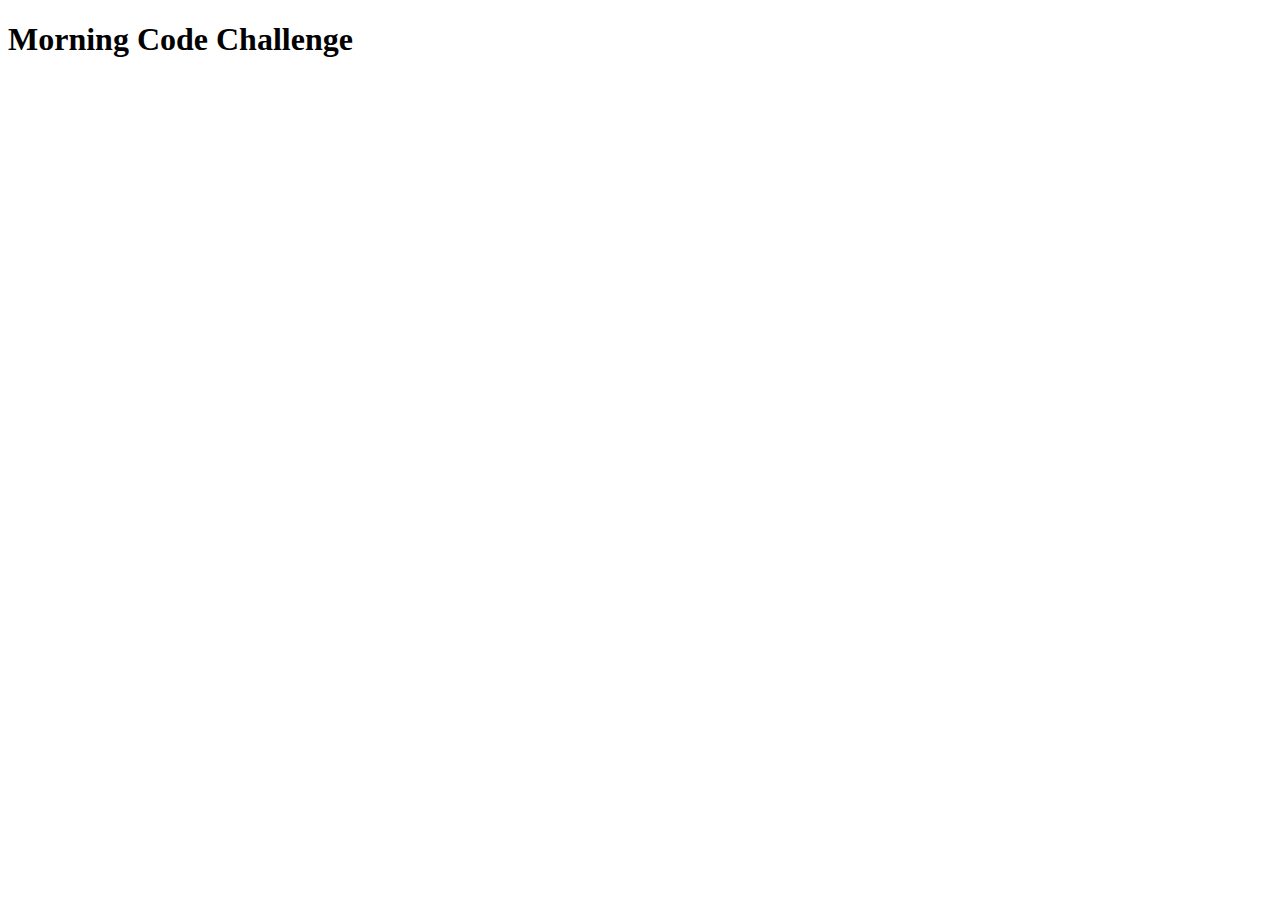
<file: index.html>
<!DOCTYPE html>
<html lang="en">
  <head>
    <meta charset="UTF-8" />
    <meta http-equiv="X-UA-Compatible" content="IE=edge" />
    <meta name="viewport" content="width=device-width, initial-scale=1.0" />
    <title>Morning Challenge</title>
  </head>
  <body>
    <h1>Morning Code Challenge</h1>
    <script src="./morning-challenge.js"></script>
    <script src="./playground.js"></script>
    <script src="./median.js"></script>
    <script src="./duplicate.js"></script>
    <script src="./morse-code.js"></script>
    <script src="./phoneformat.js"></script>
    <script src="./score-sentence.js"></script>
    <script src="./tennis-points.js"></script>
    <script src="./evenNums.js"></script>
    <script src="./fizzbuzz.js"></script>
    <script src="./countingpairs.js"></script>
    <script src="./years.js"></script>
    <script src="./beerBottles.js"></script>
    <script src="./thirdMax.js"></script>
  </body>
</html>
</file>
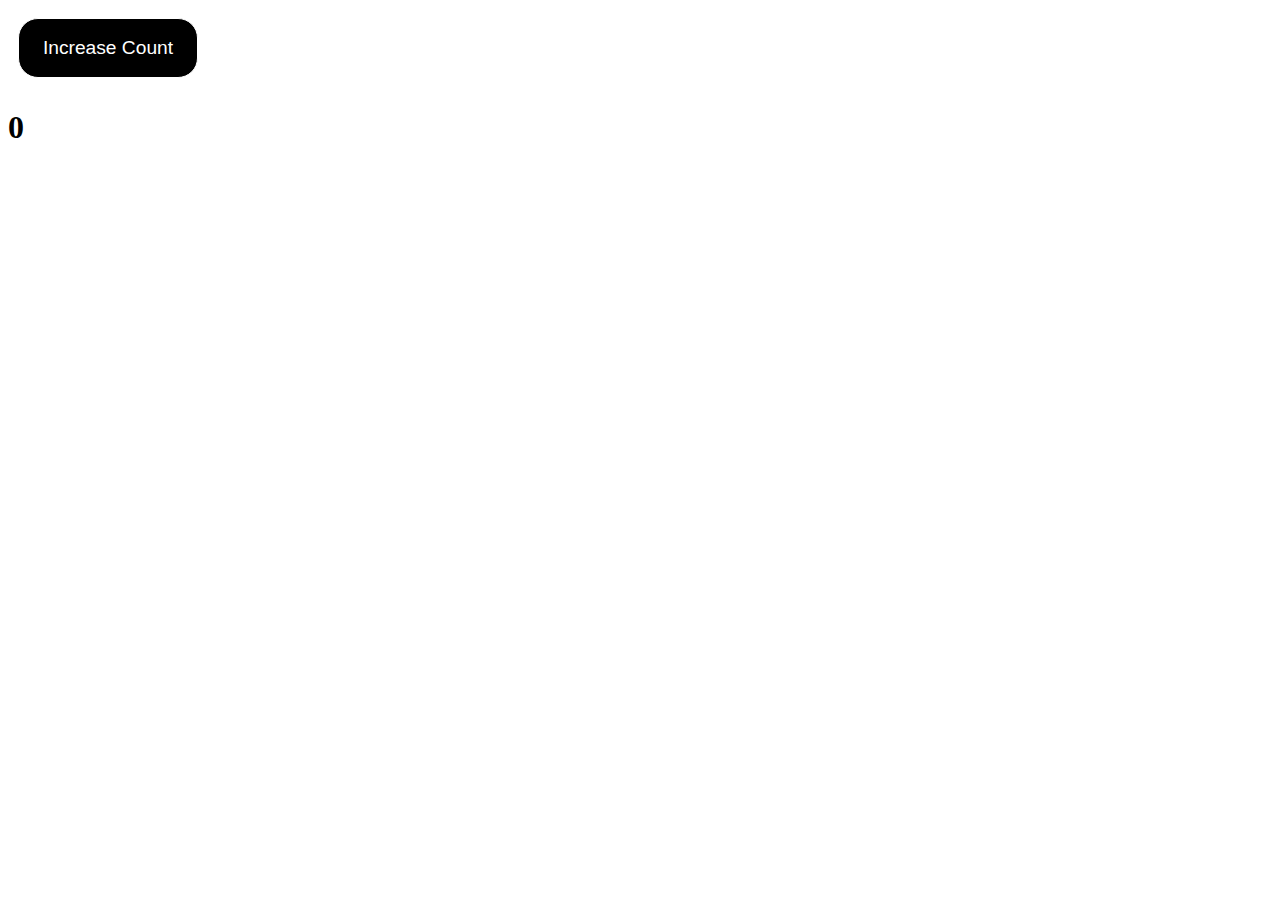
<file: countMe/countme.html>
<!DOCTYPE html>
<html lang="en">
  <head>
    <meta charset="UTF-8" />
    <meta http-equiv="X-UA-Compatible" content="IE=edge" />
    <meta name="viewport" content="width=device-width, initial-scale=1.0" />
    <link rel="stylesheet" href="./countme.css" />
    <title>Document</title>
  </head>
  <body>
    <div>
      <button id="button-counter">Increase Count</button>
      <h1 id="counter">0</h1>
    </div>
    <script src="./countme.js"></script>
  </body>
</html>
</file>
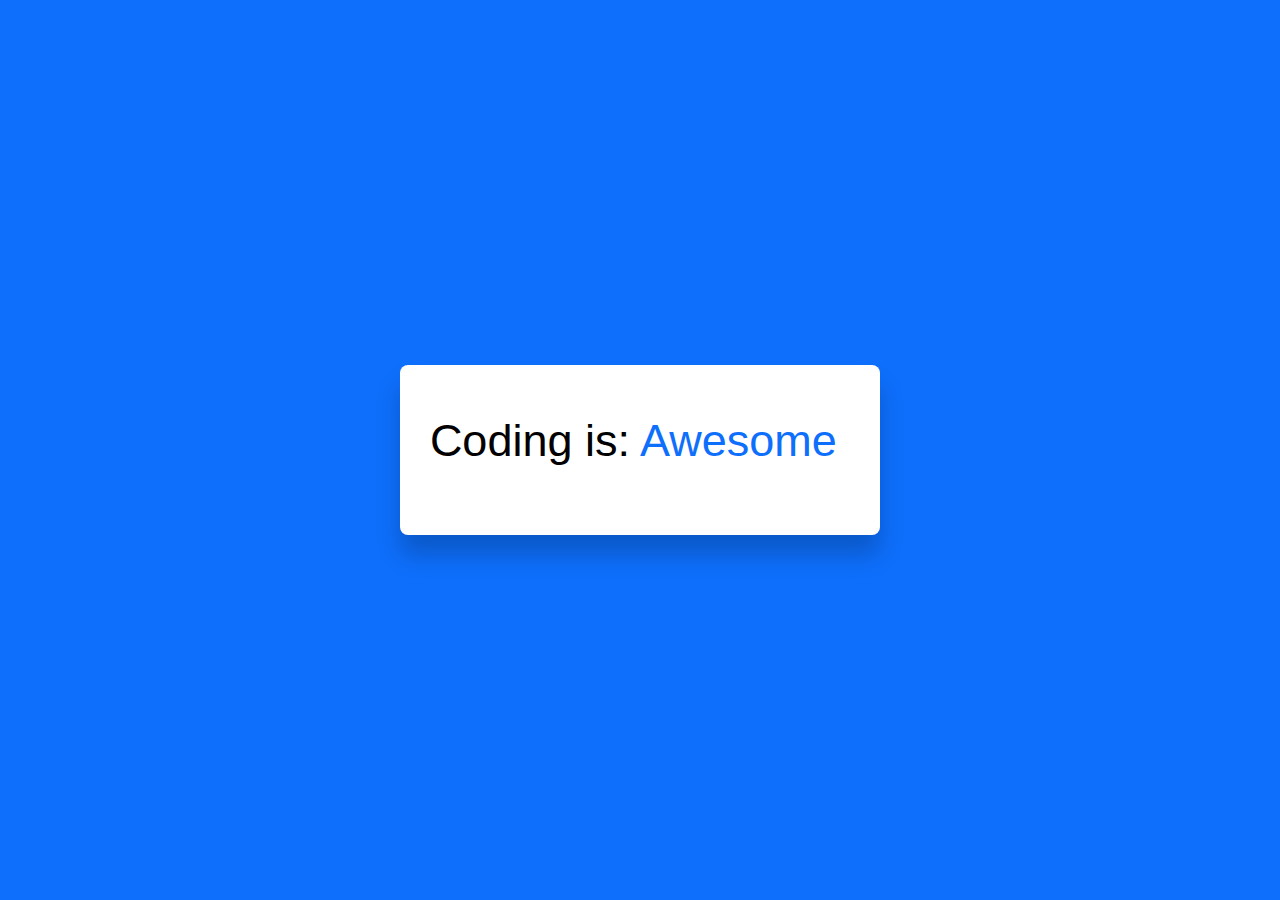
<file: rotating-text/rotate.html>
<!DOCTYPE html>
<html lang="en">
  <head>
    <meta charset="UTF-8" />
    <meta http-equiv="X-UA-Compatible" content="IE=edge" />
    <meta name="viewport" content="width=device-width, initial-scale=1.0" />
    <link rel="stylesheet" href="rotating.css" />
    <title>Document</title>
  </head>
  <body>
    <div class="wrapper">
      <p>Coding is:</p>
      <div class="rotating-text">
        <span>awesome</span>
        <span>exciting</span>
        <span>difficult</span>
        <span>fantastic</span>
        <span>interesting</span>
      </div>
    </div>
  </body>
</html>
</file>
<file: countMe/countme.css>
button {
  background: black;
  border: solid 1px white;
  color: white;
  text-decoration: none;
  cursor: pointer;
  font-size: 1.2em;
  padding: 18px 10px;
  width: 180px;
  margin: 10px;
  outline: none;
  border-radius: 20px;
}
button:hover {
  transition: 0.9s ease-in-out;
  background: white;
  color: black;
  border: 2px solid black;
}
</file>
<file: rotating-text/rotating.css>
*,
*:before,
*:after {
  padding: 0;
  margin: 0;
  box-sizing: border-box;
  font-family: "Poppins", sans-serif;
  font-size: 45px;
  font-weight: 500;
}

body {
  background-color: #0e6ffc;
  height: 100vh;
  display: grid;
  place-items: center;
}

.wrapper {
  display: flex;
  box-sizing: content-box;
  background-color: #ffffff;
  border-radius: 8px;
  height: 70px;
  padding: 50px 30px;
  box-shadow: 0 20px 25px rgba(0, 0, 0, 0.2);
}

span {
  display: block;
  text-transform: capitalize;
  color: #0e6ffc;
  height: 100%;
  padding-left: 10px;
  -webkit-animation: spin_words 5s infinite;
          animation: spin_words 5s infinite;
}

@-webkit-keyframes spin_words {
  10% {
    transform: translateY(-112%);
  }
  25% {
    transform: translateY(-100%);
  }
  35% {
    transform: translateY(-212%);
  }
  50% {
    transform: translateY(-200%);
  }
  60% {
    transform: translateY(-312%);
  }
  75% {
    transform: translateY(-300%);
  }
  85% {
    transform: translateY(-412%);
  }
  100% {
    transform: translateY(-400%);
  }
}

@keyframes spin_words {
  10% {
    transform: translateY(-112%);
  }
  25% {
    transform: translateY(-100%);
  }
  35% {
    transform: translateY(-212%);
  }
  50% {
    transform: translateY(-200%);
  }
  60% {
    transform: translateY(-312%);
  }
  75% {
    transform: translateY(-300%);
  }
  85% {
    transform: translateY(-412%);
  }
  100% {
    transform: translateY(-400%);
  }
}
.rotating-text {
  overflow: hidden;
}
</file>
